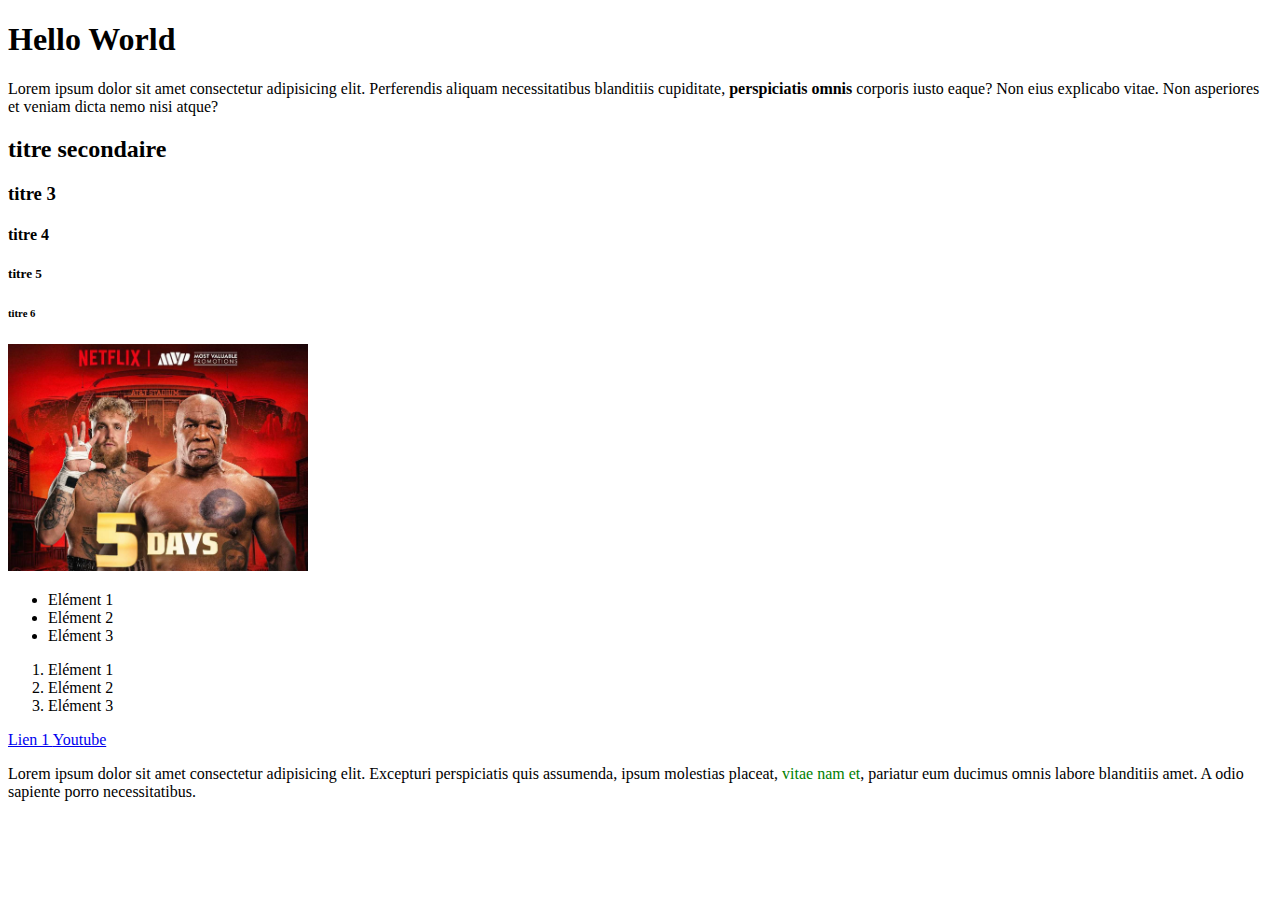
<file: IIM_HTML_CSS_G2/index.html>
<!DOCTYPE html>
<html lang="fr">

<head>
    <meta charset="UTF-8">
    <meta name="viewport" content="width=device-width, initial-scale=1.0">
    <title>Cours HTML</title>
</head>

<body>

    <!-- Commentaire -->

    <h1>Hello World</h1>

    <p>Lorem ipsum dolor sit amet consectetur adipisicing elit. Perferendis aliquam necessitatibus blanditiis
        cupiditate, <strong> perspiciatis omnis </strong> corporis iusto eaque? Non eius explicabo vitae. Non asperiores
        et veniam dicta nemo nisi atque?</p>

        <h2>titre secondaire</h2>
        <h3>titre 3</h3>
        <h4>titre 4</h4>
        <h5>titre 5</h5>
        <h6>titre 6</h6>

        <!-- ctrl + z : revenir en arrière -->
        <!-- ctrl + c + ctrl v : copier/coller -->
        <!-- ctrl + x + ctrl v : couper/coller -->

        <img src="img/tyson.jpg" width="300" alt="Photo du prochain combat de Mike Tyson">

        <!-- lise non ordonnée -->
        <ul>
            <li>
                Elément 1
            </li>

            <li>
                Elément 2
            </li>

            <li>
                Elément 3
            </li>
        </ul>

        <!-- liste ordonnée -->
        <ol>
            <li>
                Elément 1
            </li>

            <li>
                Elément 2
            </li>

            <li>
                Elément 3
            </li>
        </ol>

        <a href="page2.html" title="Accès à la page 2"> Lien 1 </a>
        <a target="_blank" href="https://www.youtube.com">Youtube</a>

        <p>
            Lorem ipsum dolor sit amet consectetur adipisicing elit. Excepturi perspiciatis quis assumenda, ipsum molestias placeat,  <span style="color:green"> vitae nam et</span>, pariatur eum ducimus omnis labore blanditiis amet. A odio sapiente porro necessitatibus.
        </p>

</body>

</html>
</file>
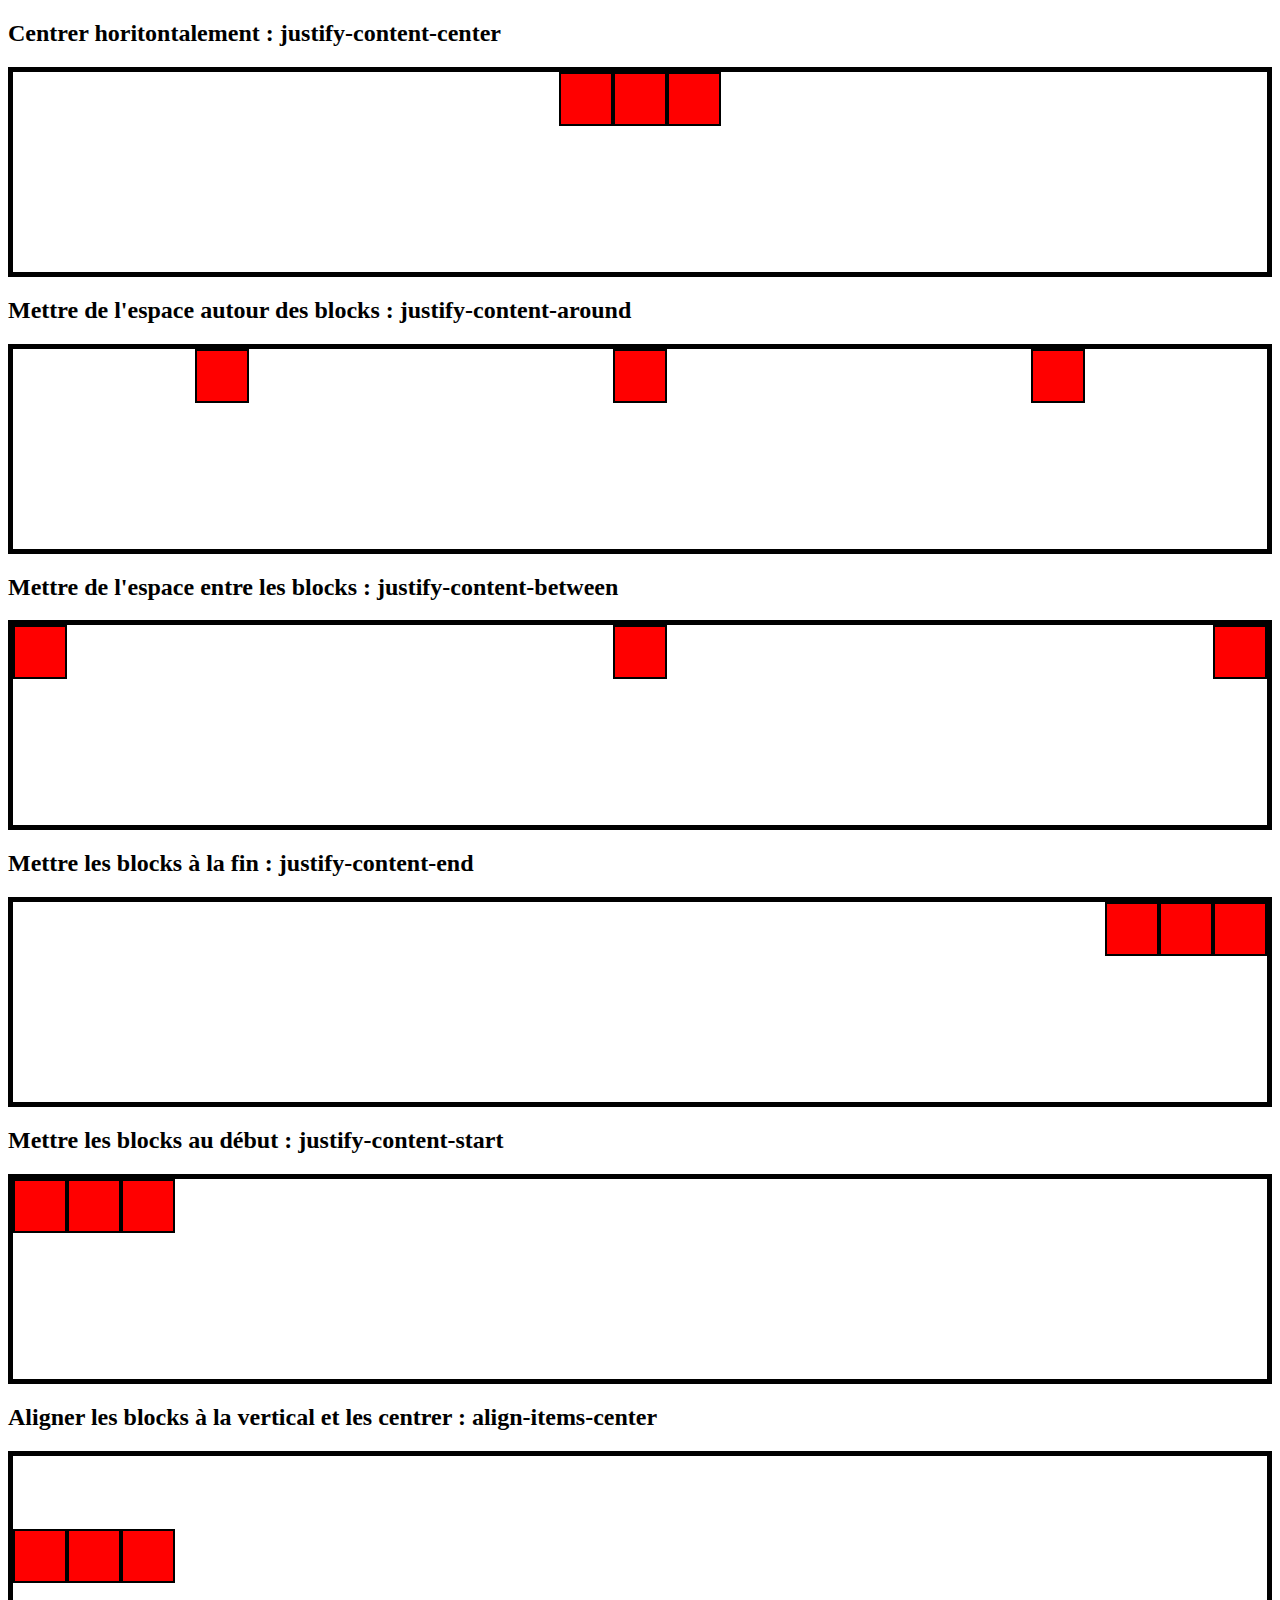
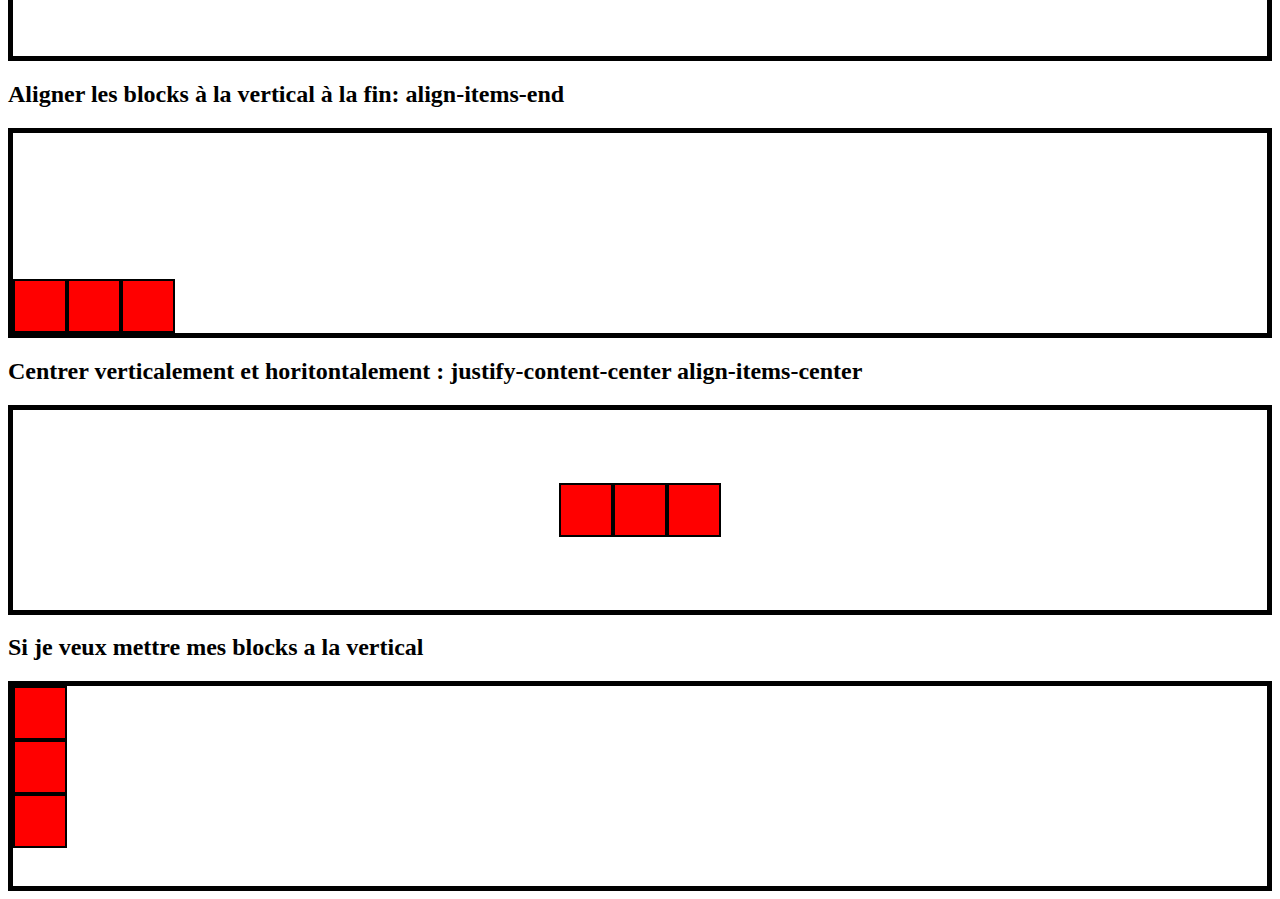
<file: IIM_HTML_CSS_G2/flexbox.html>
<!DOCTYPE html>
<html lang="en">
<head>
    <meta charset="UTF-8">
    <meta name="viewport" content="width=device-width, initial-scale=1.0">
    <link rel="stylesheet" href="css/flexbox.css">
    <title>Document</title>
</head>
<body>


    <h2>Centrer horitontalement : justify-content-center</h2>
    <section class="d-flex justify-content-center">

        <div></div>
        <div></div>
        <div></div>

    </section>

    <h2>Mettre de l'espace autour des blocks : justify-content-around</h2>
    <section class="d-flex justify-content-around">

        <div></div>
        <div></div>
        <div></div>

    </section>

    <h2>Mettre de l'espace entre les blocks : justify-content-between</h2>
    <section class="d-flex justify-content-between">

        <div></div>
        <div></div>
        <div></div>

    </section>

    <h2>Mettre les blocks à la fin : justify-content-end</h2>
    <section class="d-flex justify-content-end">

        <div></div>
        <div></div>
        <div></div>

    </section>

    <h2>Mettre les blocks au début : justify-content-start</h2>
    <section class="d-flex justify-content-start">

        <div></div>
        <div></div>
        <div></div>

    </section>

    <h2>Aligner les blocks à la vertical et les centrer : align-items-center</h2>
    <section class="d-flex align-items-center">

        <div></div>
        <div></div>
        <div></div>

    </section>

    <h2>Aligner les blocks à la vertical à la fin: align-items-end</h2>
    <section class="d-flex align-items-end">

        <div></div>
        <div></div>
        <div></div>

    </section>

    <h2>Centrer verticalement et horitontalement : justify-content-center align-items-center</h2>
    <section class="d-flex justify-content-center align-items-center">

        <div></div>
        <div></div>
        <div></div>

    </section>

    <h2>Si je veux mettre mes blocks a la vertical</h2>
    <section class="d-flex flex-column">

        <div></div>
        <div></div>
        <div></div>

    </section>


    
</body>
</html>
</file>
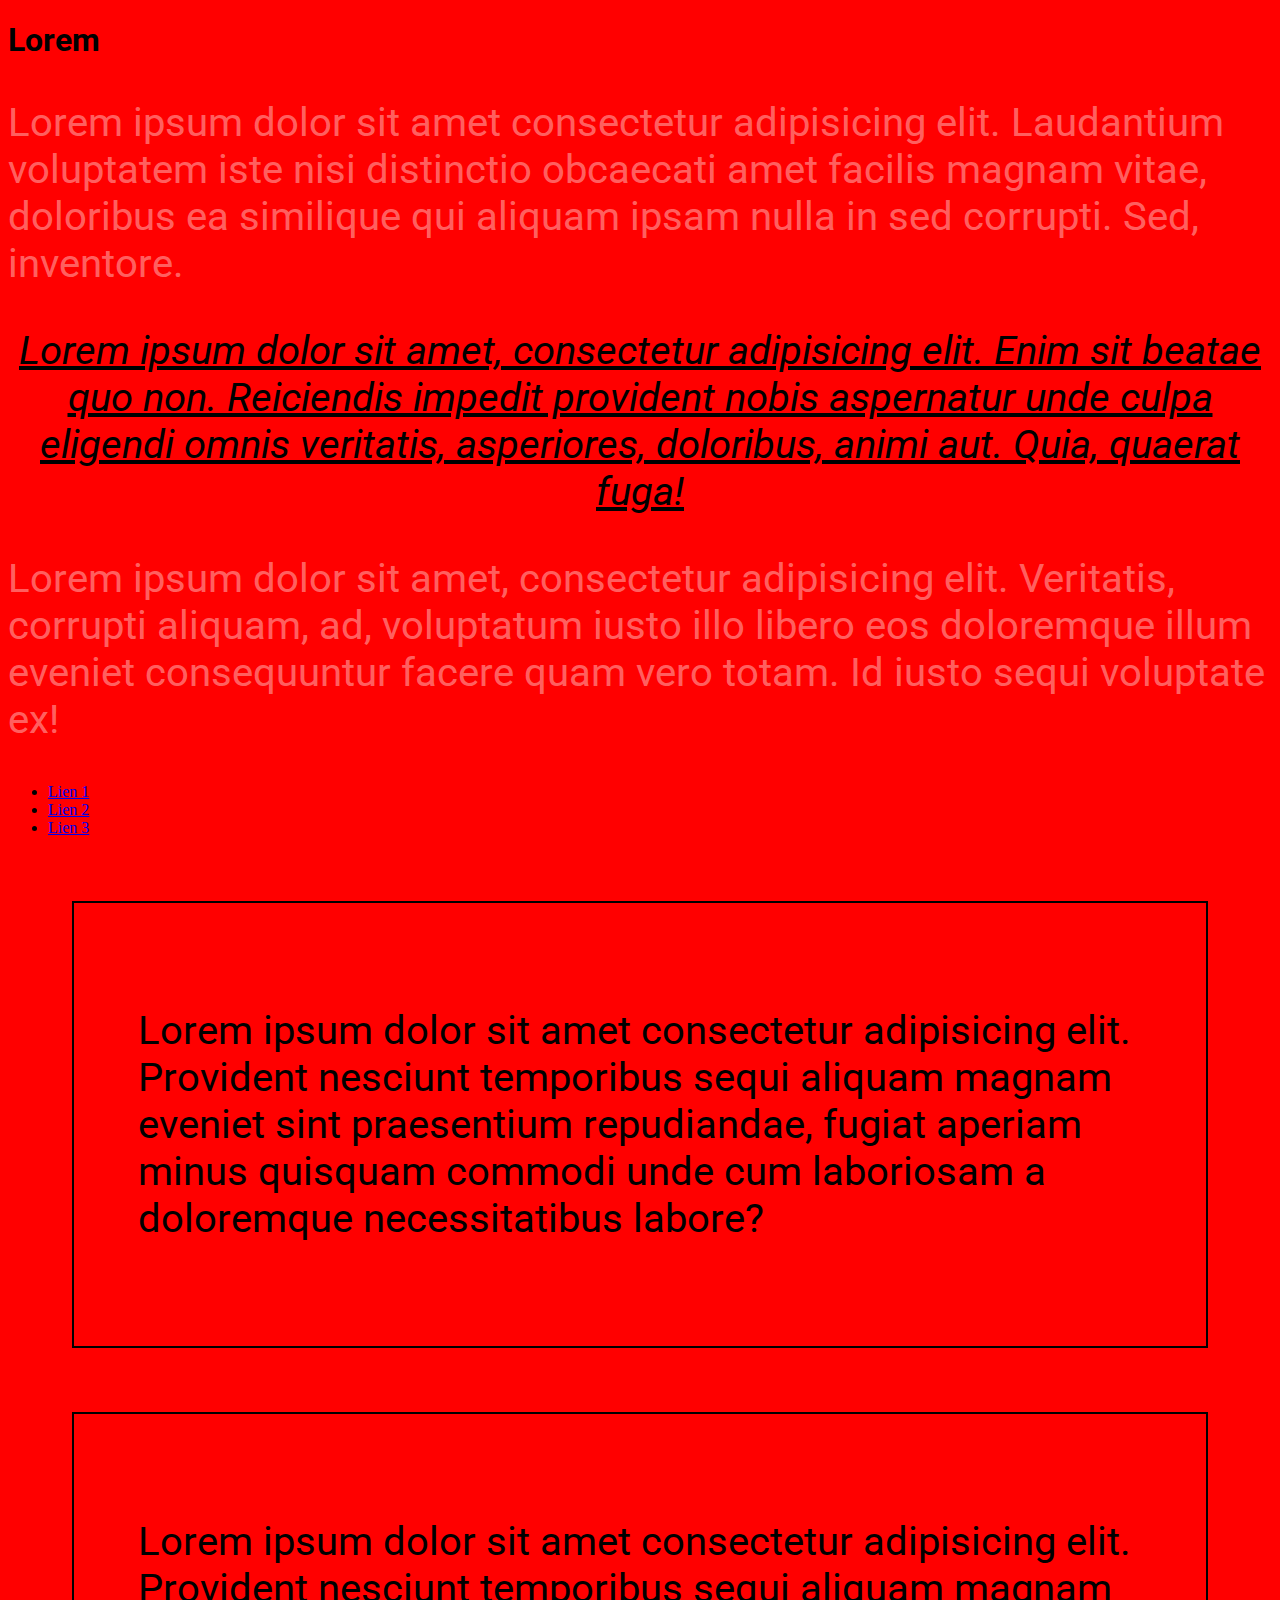
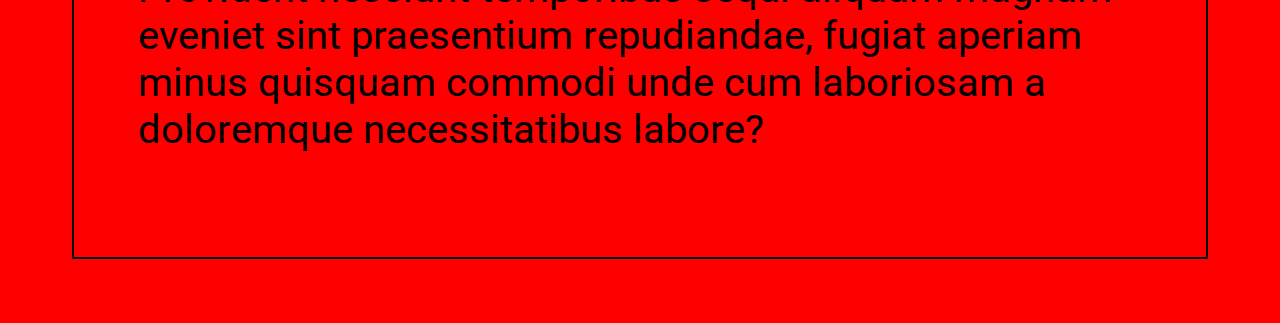
<file: IIM_HTML_CSS_G2/page3.html>
<!DOCTYPE html>
<html lang="en">

<head>
    <meta charset="UTF-8">
    <meta name="viewport" content="width=device-width, initial-scale=1.0">
    <!-- link:css -->
    <!-- lien entre la page web et le css -->
    <link rel="preconnect" href="https://fonts.googleapis.com">
    <link rel="preconnect" href="https://fonts.gstatic.com" crossorigin>
    <link
        href="https://fonts.googleapis.com/css2?family=Roboto:ital,wght@0,100;0,300;0,400;0,500;0,700;0,900;1,100;1,300;1,400;1,500;1,700;1,900&display=swap"
        rel="stylesheet">
    <link rel="stylesheet" href="css/style.css">
    <title>Document</title>
</head>

<body>

    <h1>Lorem</h1>
    <p class="color-white">Lorem ipsum dolor sit amet consectetur adipisicing elit. Laudantium voluptatem iste nisi
        distinctio obcaecati amet facilis magnam vitae, doloribus ea similique qui aliquam ipsam nulla in sed corrupti.
        Sed, inventore.</p>

    <p id="mon-pgh">Lorem ipsum dolor sit amet, consectetur adipisicing elit. Enim sit beatae quo non. Reiciendis
        impedit provident nobis aspernatur unde culpa eligendi omnis veritatis, asperiores, doloribus, animi aut. Quia,
        quaerat fuga!</p>

    <p class="color-white">Lorem ipsum dolor sit amet, consectetur adipisicing elit. Veritatis, corrupti aliquam, ad,
        <span class="color-blue"> voluptatum iusto illo</span> libero eos doloremque illum eveniet consequuntur facere
        quam vero totam. Id iusto sequi voluptate ex!</p>


    <ul>
        <li>
            <a href="index.html">Lien 1</a>
        </li>
        <li>
            <a href="page2.html">Lien 2</a>
        </li>
        <li>
            <a href="page3.html">Lien 3</a>
        </li>
    </ul>


    <section>

        <div class="border">
            <p>Lorem ipsum dolor sit amet consectetur adipisicing elit. Provident nesciunt temporibus sequi aliquam magnam eveniet sint praesentium repudiandae, fugiat aperiam minus quisquam commodi unde cum laboriosam a doloremque necessitatibus labore?</p>
        </div>

        <div class="border">
            <p>Lorem ipsum dolor sit amet consectetur adipisicing elit. Provident nesciunt temporibus sequi aliquam magnam eveniet sint praesentium repudiandae, fugiat aperiam minus quisquam commodi unde cum laboriosam a doloremque necessitatibus labore?</p>
        </div>

    </section>
</body>

</html>
</file>
<file: IIM_HTML_CSS_G2/css/flexbox.css>
section {

    border: 5px solid black;
    height: 200px;

}

/* les divs dans nos sections */
section div {

    height: 50px;
    width: 50px;
    background-color: red;
    border: 2px solid black;

}

.d-flex {
    display: flex;
}

.justify-content-center {
    justify-content: center;
}

.justify-content-around {
    justify-content: space-around;
}

.justify-content-between {
    justify-content: space-between;
}

.justify-content-end {
    justify-content: flex-end;
}

.justify-content-start {
    justify-content: flex-start;
}

.flex-column{
    flex-direction: column;
}

.align-items-center {
    align-items: center;
}

.align-items-end {
    align-items: flex-end;
}
</file>
<file: IIM_HTML_CSS_G2/css/style.css>
body {
    background-color: red;
}

p {
    font-size: 40px;
    font-weight: bold;
}

/* classe */
.color-white {
    /* color: white; */
    /* color: #ffffff; */
    /* color: rgb(255, 255, 255); */
    color: rgba(255,255,255, 0.4);
}

/* id */
#mon-pgh {
    text-decoration: underline;
    text-align: center;
    font-style: italic;
}

.roboto-thin {
    font-family: "Roboto", serif;
    font-weight: 100;
    font-style: normal;
  }
  
  .roboto-light {
    font-family: "Roboto", serif;
    font-weight: 300;
    font-style: normal;
  }
  
  p {
    font-family: "Roboto", serif;
    font-weight: 400;
    font-style: normal;
  }
  
  h2, h3, h4 {
    font-family: "Roboto", serif;
    font-weight: 500;
    font-style: normal;
  }
  
 h1 {
    font-family: "Roboto", serif;
    font-weight: 700;
    font-style: normal;
  }
  
  .roboto-black {
    font-family: "Roboto", serif;
    font-weight: 900;
    font-style: normal;
  }
  
  .roboto-thin-italic {
    font-family: "Roboto", serif;
    font-weight: 100;
    font-style: italic;
  }
  
  .roboto-light-italic {
    font-family: "Roboto", serif;
    font-weight: 300;
    font-style: italic;
  }
  
  .roboto-regular-italic {
    font-family: "Roboto", serif;
    font-weight: 400;
    font-style: italic;
  }
  
  .roboto-medium-italic {
    font-family: "Roboto", serif;
    font-weight: 500;
    font-style: italic;
  }
  
  .roboto-bold-italic {
    font-family: "Roboto", serif;
    font-weight: 700;
    font-style: italic;
  }
  
  .roboto-black-italic {
    font-family: "Roboto", serif;
    font-weight: 900;
    font-style: italic;
  }
  
  a:hover {
    font-size: 40px;
    color: yellow;
  }

  .border {
    border: 2px solid black;
    /* margin-top: 2rem;
    margin-bottom: 2rem;
    margin-left: 2rem;
    margin-right: 2rem; */
    margin: 4rem;
    /* padding-top: 4rem;
    padding-bottom: 4rem;
    padding-left: 4rem;
    padding-right: 4rem; */
    padding: 4rem;
  }
</file>
